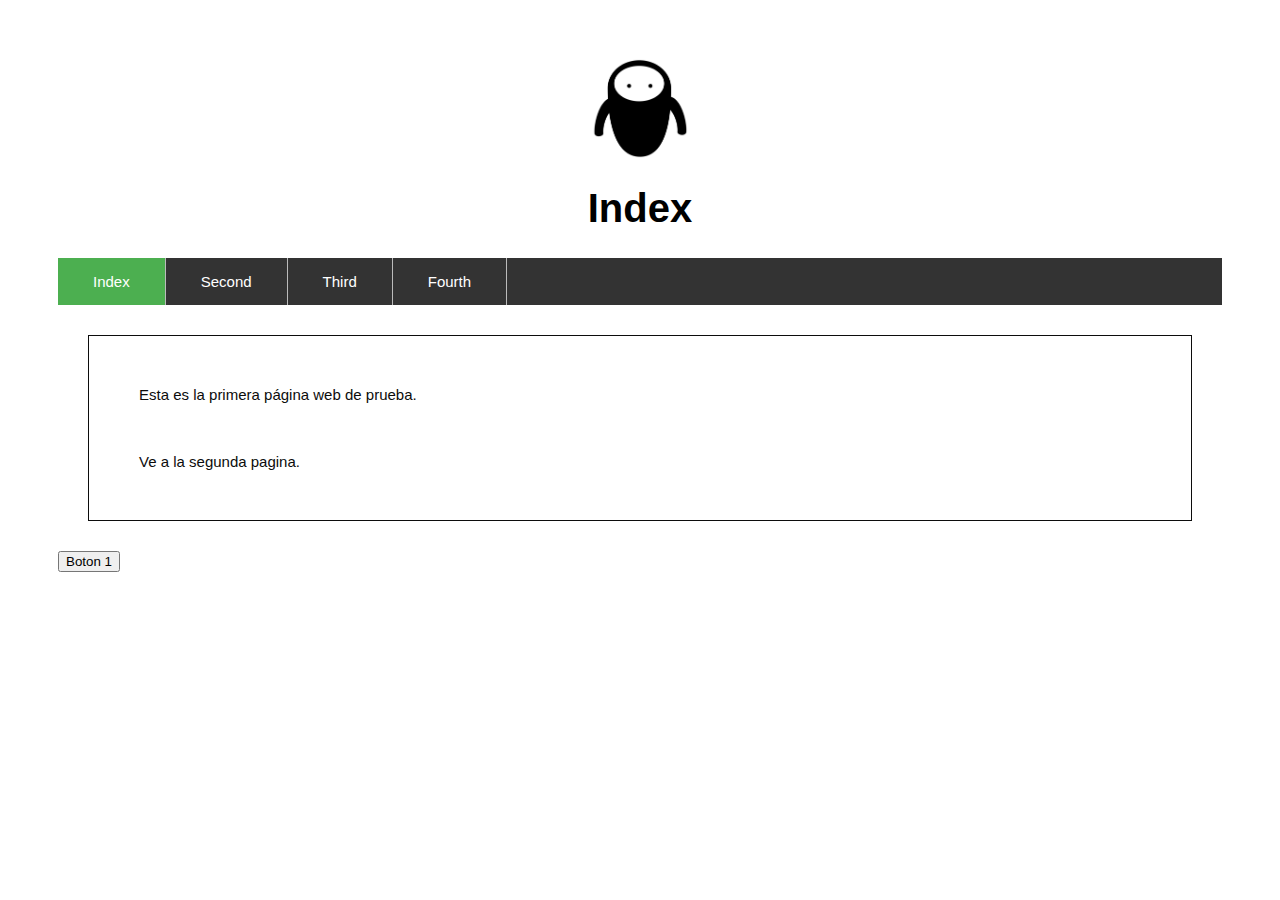
<file: index.html>
<!DOCTYPE html>

<!-- AndresCasasola - 2020 -->

<html>

    <!-- Head -->
    <head>

    <!-- Includes -->
    <meta charset="utf-8">
    <link href="styles/style.css" rel="stylesheet" type="text/css">

    <script src="https://raw.githubusercontent.com/theonion/fartscroll.js/master/fartscroll.js"></script>

    <!-- Title -->
    <title>Pagina web de Andres</title>

    </head>

    <!-- Body -->
    <body>

    <img src="./images/robot3.png" alt="Logo" width="100px">

    <h1>Index</h1>

    <ul>
        <!-- <li><a class="active" href="./index.html"><img src="./images/robot3.png" alt="Landscape" width="20px"></a></li> -->
        <li><a class="active" href="./index.html">Index</a></li>
        <li><a href="./second.html">Second</a></li>
        <li><a href="./third.html">Third</a></li>
        <li><a href="./fourth.html">Fourth</a></li>
    </ul>

    <div class="transbox_grey">
        <p>Esta es la primera página web de prueba.</p>
        <p>Ve a la segunda pagina.</p>
    </div>

    <button>Boton 1</button>


    <!-- JavaScript -->
    <script src="scripts/main.js"></script>
    </body>

</html>
</file>
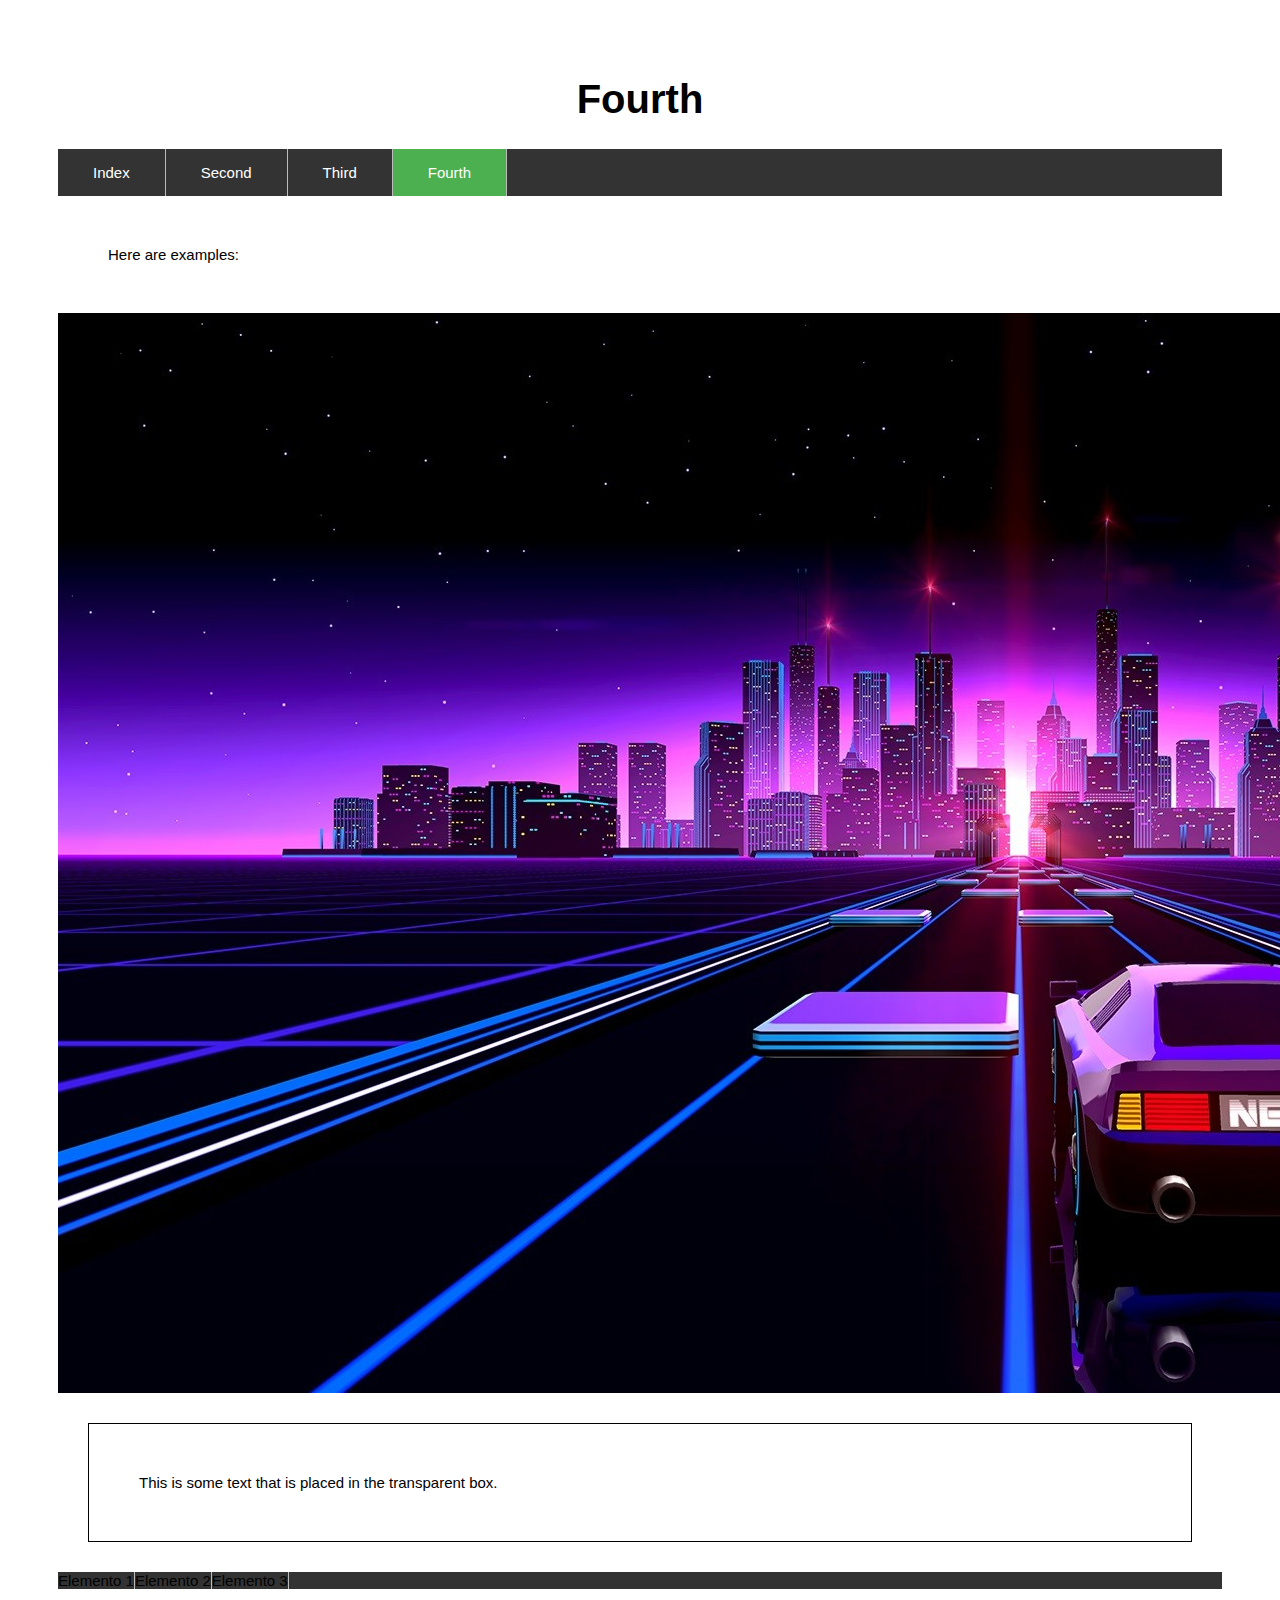
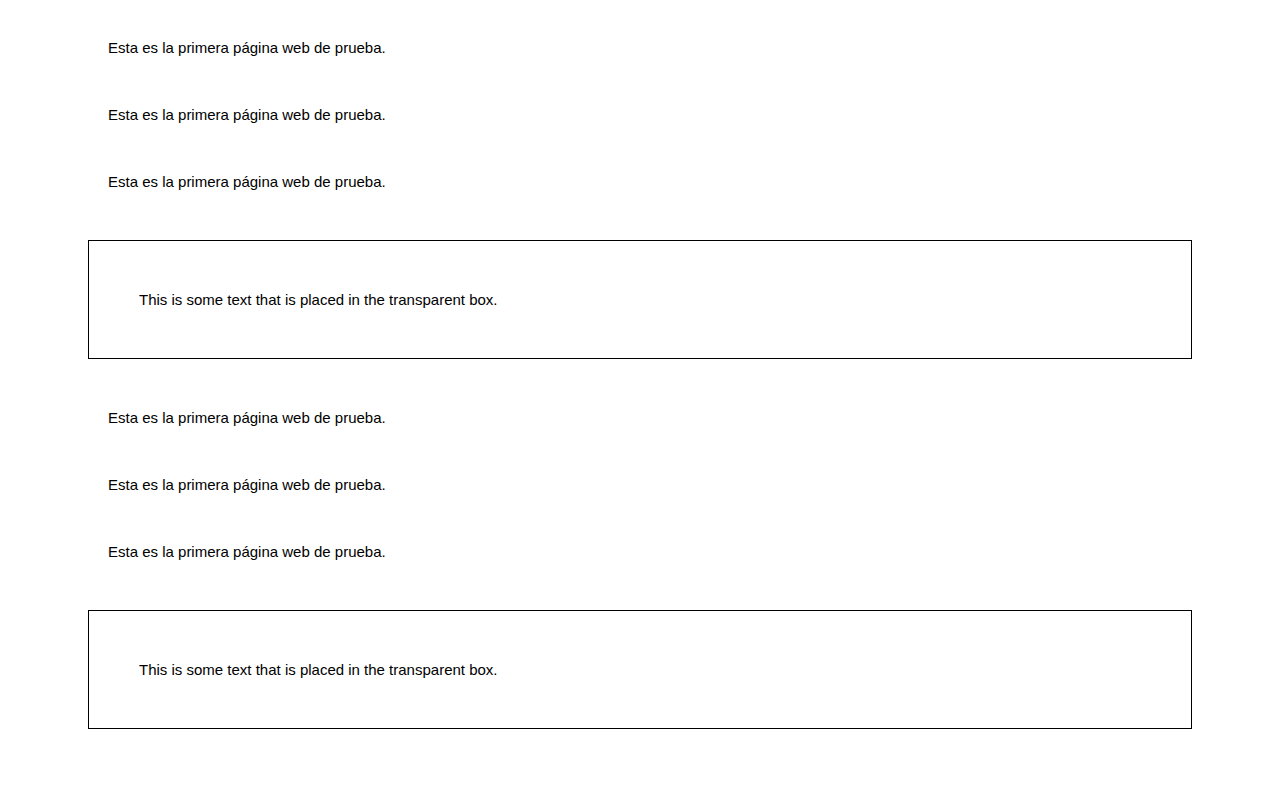
<file: fourth.html>
<!DOCTYPE html>

<!-- AndresCasasola - 2020 -->

<html>

    <!-- Head -->
    <head>

    <!-- Includes -->
    <meta charset="utf-8">
    <link href="styles/style.css" rel="stylesheet" type="text/css">

    <!-- Title -->
    <title>Pagina web de Andres</title>

    </head>

    <!-- Body -->
    <body>

    <h1>Fourth</h1>

    <ul>
        <li><a href="./index.html">Index</a></li>
        <li><a href="./second.html">Second</a></li>
        <li><a href="./third.html">Third</a></li>
        <li><a class="active" href="./fourth.html">Fourth</a></li>
    </ul>

    <p>Here are examples:</p>


    <img src="./images/photo.jpg" alt="Landscape">

    <div class="transbox">
        <p>This is some text that is placed in the transparent box.</p>
    </div>

    <ul> 
        <li>Elemento 1</li>
        <li>Elemento 2</li>
        <li>Elemento 3</li>
    </ul>

    <p>Esta es la primera página web de prueba.</p>

    <p>Esta es la primera página web de prueba.</p>

    <p>Esta es la primera página web de prueba.</p>

    <div class="transbox">
        <p>This is some text that is placed in the transparent box.</p>
    </div> 

    <p>Esta es la primera página web de prueba.</p>

    <p>Esta es la primera página web de prueba.</p>

    <p>Esta es la primera página web de prueba.</p>

    <div class="transbox">
        <p>This is some text that is placed in the transparent box.</p>
    </div> 

    </body>

</html>
</file>
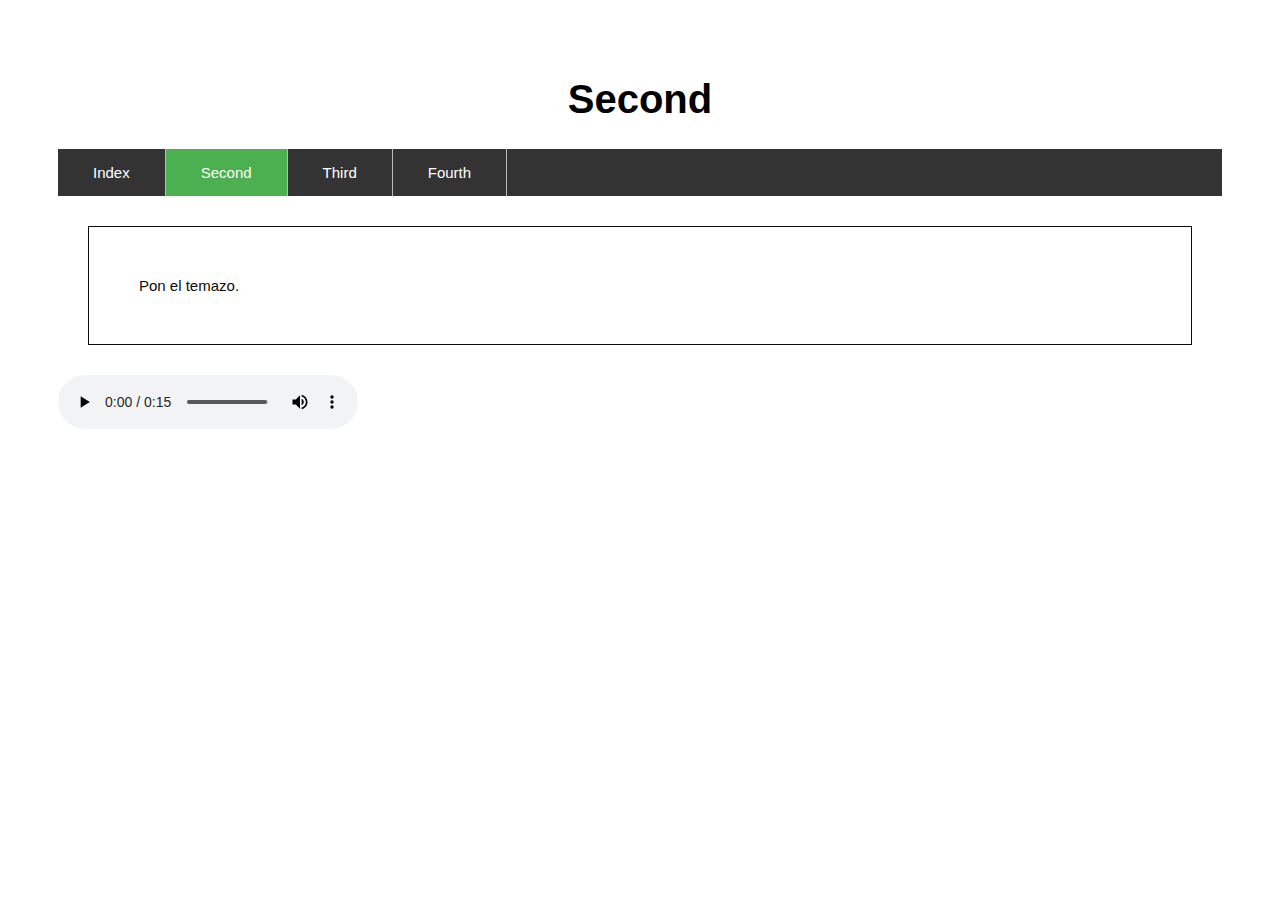
<file: second.html>
<!DOCTYPE html>

<!-- AndresCasasola - 2020 -->

<html>

    <!-- Head -->
    <head>

    <!-- Includes -->
    <meta charset="utf-8">
    <link href="styles/style.css" rel="stylesheet" type="text/css">

    <!-- Title -->
    <title>Pagina web de Andres</title>

    </head>

    <!-- Body -->
    <body>

    <h1>Second</h1>

    <ul>
        <li><a href="./index.html">Index</a></li>
        <li><a class="active" href="./second.html">Second</a></li>
        <li><a href="./third.html">Third</a></li>
        <li><a href="./fourth.html">Fourth</a></li>
    </ul>

    <div class="transbox_grey">
        <p>Pon el temazo.</p>
    </div>

    <!-- Audio -->
    <audio controls id="music">
        <source src="sound/miro.mp3" type="audio/mpeg">
        Your browser does not support the audio element.
    </audio>
    
    <!-- <button onclick="play()" type="button">Play </button>
    <button onclick="pause()" type="button">Pause</button> -->
    
    <script>
    var myMusic= document.getElementById("music");
    function play() {
        myMusic.play();
    }
    
    function pause() {
        myMusic.pause();
    }
    </script>

    </body>

</html>
</file>
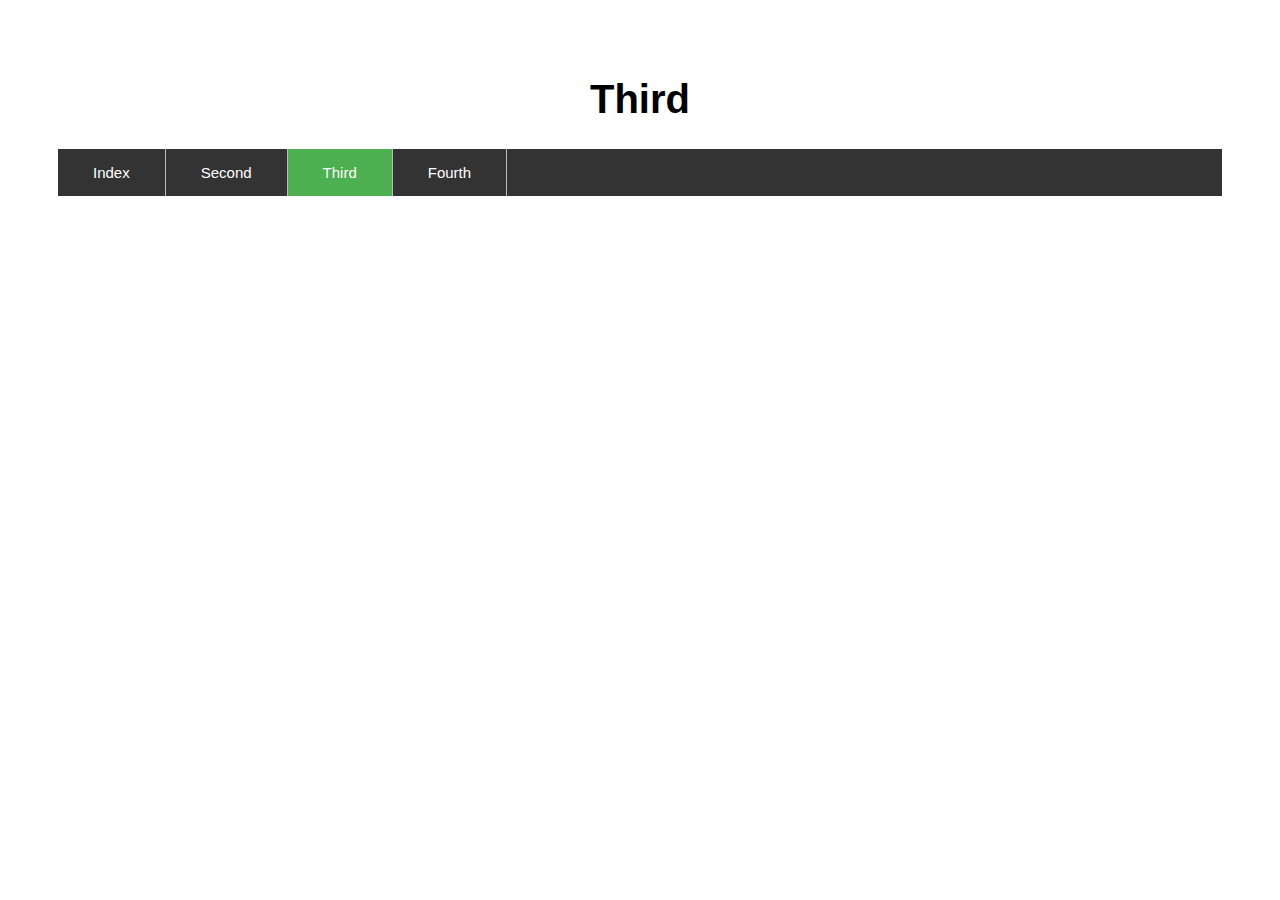
<file: third.html>
<!DOCTYPE html>

<!-- AndresCasasola - 2020 -->

<html>

    <!-- Head -->
    <head>

    <!-- Includes -->
    <meta charset="utf-8">
    <link href="styles/style.css" rel="stylesheet" type="text/css">

    <!-- Title -->
    <title>Pagina web de Andres</title>

    </head>

    <!-- Body -->
    <body>

    <h1>Third</h1>

    <ul>
        <li><a href="./index.html">Index</a></li>
        <li><a href="./second.html">Second</a></li>
        <li><a class="active" href="./third.html">Third</a></li>
        <li><a href="./fourth.html">Fourth</a></li>
    </ul>

    <?php include "./main.html" ?>

    </body>

</html>
</file>
<file: styles/style.css>
/* Full HTML document format */
html 
{
    font-size: 15px;
    font-family: "Open Sans", sans-serif;
    margin: 50px;
    border: 10px;
    /* background-color: rgb(2, 71, 94); */
    /* background-image: url("https://mdn.mozillademos.org/files/6457/mdn_logo_only_color.png"); */
    /* background-image: url(https://i.pinimg.com/originals/03/73/fb/0373fbc68b8566a8ad32fa0ed21b4f5d.jpg); */
    background-image: url(https://i.pinimg.com/736x/34/9b/82/349b82d378019dae6befb4a1884957b3.jpg);
}

/* Body */
Body
{
    /* background-image: url("./images/photo.jpg"); */
}

/* Header1 */
h1
{
    font-size: 40px;
    text-align: center;
}

 /* Paragraphs */
p
{
    margin: 50px;
}

/* Images */
img {
    display: block;
    margin: 0 auto;
  }

/* Navigation bar */
ul 
{
    /* position: fixed; */
    list-style-type: none;
    margin: 0;
    padding: 0;
    overflow: hidden;
    background-color: #333;

    /* Sticky effect */
    position: -webkit-sticky; /* Safari */
    position: sticky;
    top: 0;

}

li 
{
    float: left;
    border-right:1px solid #bbb;
}

li a 
{
    display: block;
    color: white;
    text-align: center;
    padding: 15px 35px;
    text-decoration: none;
}

/* Change the link color to #111 (black) on hover */
li a:hover 
{
    background-color: #111;
}

.active 
{
    background-color: #4CAF50;
}


/* My classes */

div.background
{
    background: url("https://mdn.mozillademos.org/files/6457/mdn_logo_only_color.png")  ;
    /* border: 2px solid black; */
    opacity: 0.8;
}

div.transbox
{
    margin: 30px;
    background-color: #ffffff;
    border: 1px solid black;
    opacity: 1;
}

div.transbox_grey
{
    margin: 30px;
    background-color: #ffffff;
    border: 1px solid rgb(0, 0, 0);
    opacity: 0.95;
}
</file>
